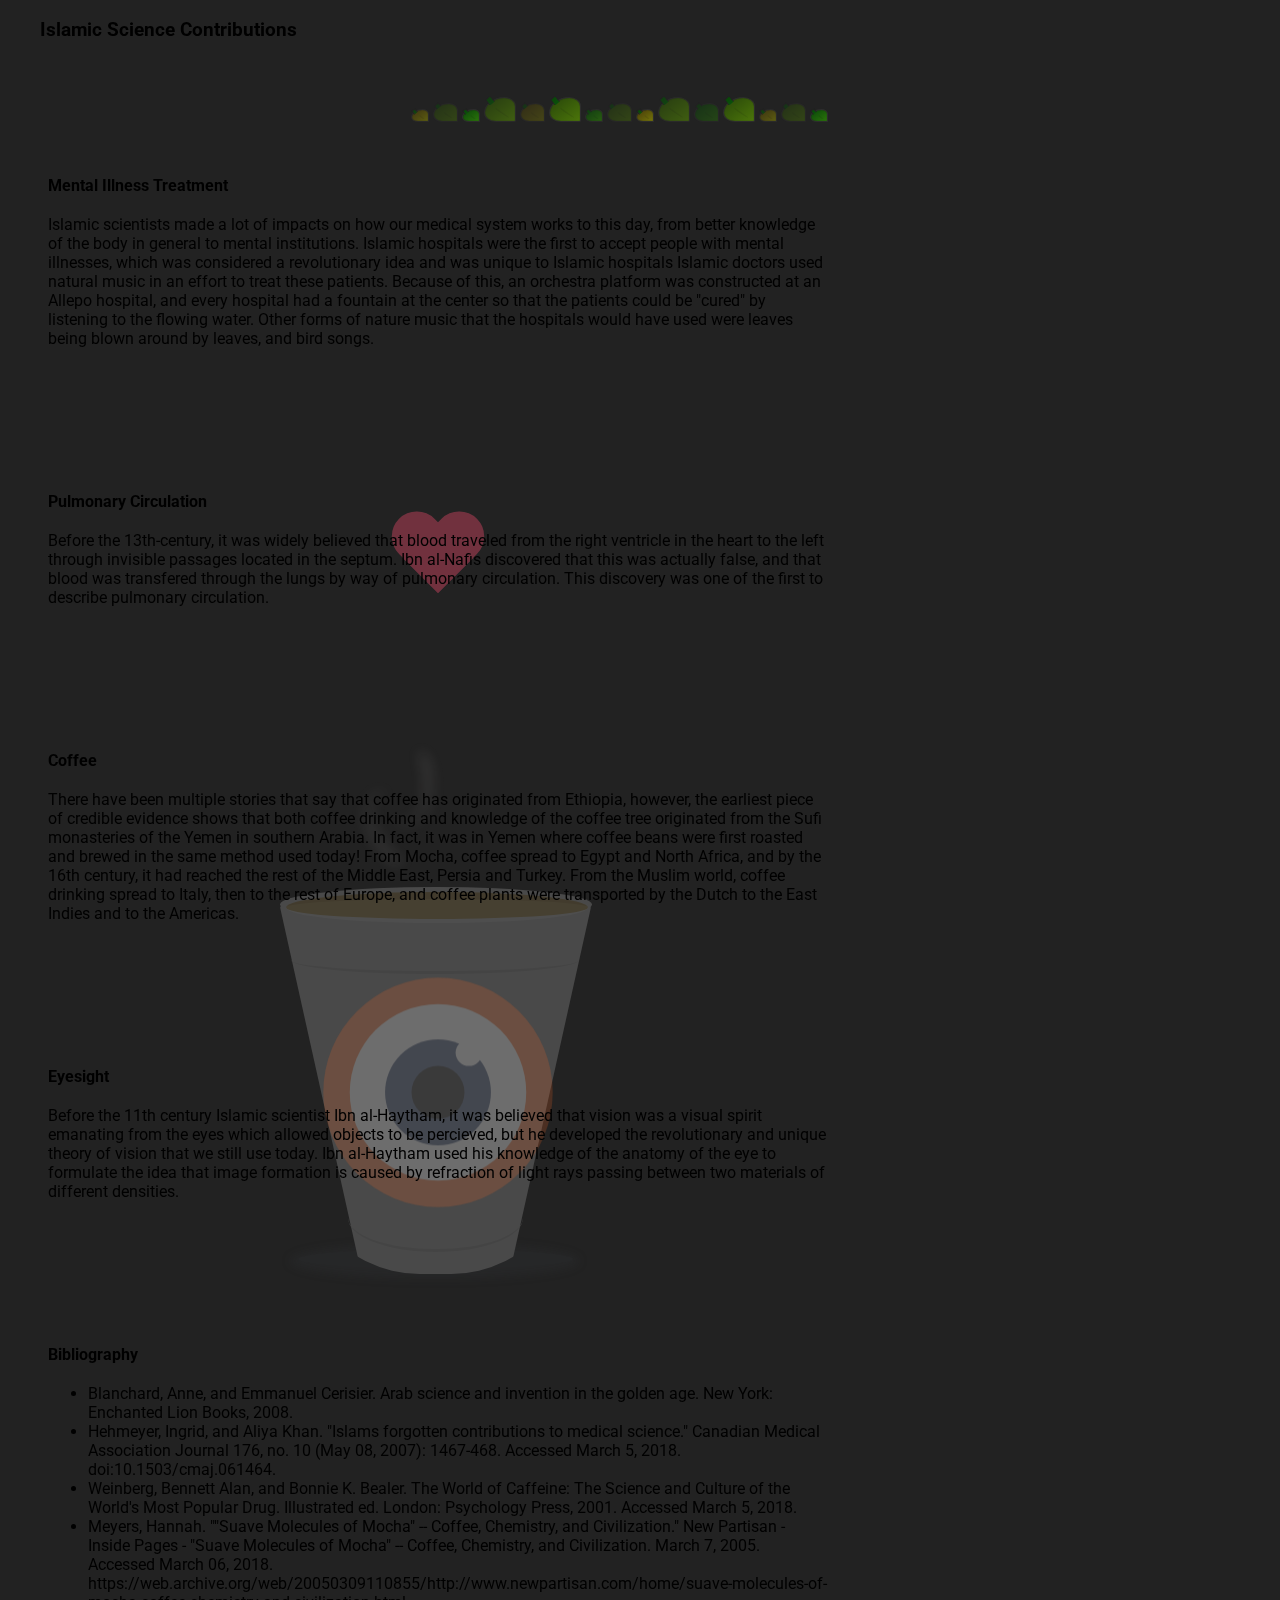
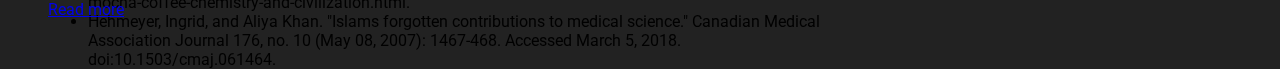
<file: index.html>
<!DOCTYPE html>
<html lang="en">

<head>
  <meta charset="utf-8">
  <meta http-equiv="X-UA-Compatible" content="IE=edge">
  <meta name="description" content="Davis Davalos-DeLosh's Islam Project">
  <meta name="viewport" content="width=device-width, initial-scale=1.0, minimum-scale=1.0">
  <title>Islamic Science</title>

  <!-- Add to homescreen for Chrome on Android -->
  <meta name="mobile-web-app-capable" content="yes">
  <link rel="icon" sizes="192x192" href="images/android-desktop.png">

  <!-- Add to homescreen for Safari on iOS -->
  <meta name="apple-mobile-web-app-capable" content="yes">
  <meta name="apple-mobile-web-app-status-bar-style" content="black">
  <meta name="apple-mobile-web-app-title" content="Islamic Science">
  <link rel="apple-touch-icon-precomposed" href="images/ios-desktop.png">

  <!-- Tile icon for Win8 (144x144 + tile color) -->
  <meta name="msapplication-TileImage" content="images/touch/ms-touch-icon-144x144-precomposed.png">
  <meta name="msapplication-TileColor" content="#3372DF">

  <link rel="shortcut icon" href="images/favicon.png">

  <!-- SEO: If your mobile URL is different from the desktop URL, add a canonical link to the desktop page https://developers.google.com/webmasters/smartphone-sites/feature-phones -->
  <!--
    <link rel="canonical" href="http://www.example.com/">
    -->

  <link rel="stylesheet" href="https://fonts.googleapis.com/css?family=Roboto:regular,bold,italic,thin,light,bolditalic,black,medium&amp;lang=en">
  <link rel="stylesheet" href="https://fonts.googleapis.com/icon?family=Material+Icons">
  <link rel="stylesheet" href="https://code.getmdl.io/1.3.0/material.deep_purple-pink.min.css">
  <link rel="stylesheet" href="styles.css">
</head>

<body class="mdl-demo mdl-color--grey-100 mdl-color-text--grey-700 mdl-base">
  <div class="mdl-layout mdl-js-layout mdl-layout--fixed-header">
    <header class="mdl-layout__header mdl-layout__header--scroll mdl-color--primary">
      <div class="mdl-layout--large-screen-only mdl-layout__header-row">
      </div>
      <div class="mdl-layout--large-screen-only mdl-layout__header-row">
        <h3>Islamic Science Contributions</h3>
      </div>
      <div class="mdl-layout--large-screen-only mdl-layout__header-row">
      </div>
    </header>
    <main class="mdl-layout__content">
      <div class="mdl-layout__tab-panel is-active" id="overview">
        <!-- MENTAL ILLNESS TREATMENT CARD -->
        <section class="section--center mdl-grid mdl-grid--no-spacing mdl-shadow--2dp" id="mIll">
          <audio autoplay="true" src="Sounds/leaves.mp3" style="display:none;" id="leaveSound" loop></audio>
          <div class="mdl-card mdl-cell mdl-cell--12-col-desktop mdl-cell--8-col-tablet mdl-cell--5-col-phone">
            <div class="mdl-card__supporting-text mdl-grid mdl-grid--no-spacing">
              <div id="leaves">
                <i></i>
                <i></i>
                <i></i>
                <i></i>
                <i></i>
                <i></i>
                <i></i>
                <i></i>
                <i></i>
                <i></i>
                <i></i>
                <i></i>
                <i></i>
                <i></i>
                <i></i>
              </div>
              <h4 class="mdl-cell mdl-cell--12-col">Mental Illness Treatment</h4>
              <p class="reader">
                Islamic scientists made a lot of impacts on how our medical system works to this day, from better knowledge of the body in
                general to mental institutions. Islamic hospitals were the first to accept people with mental illnesses,
                which was considered a revolutionary idea and was unique to Islamic hospitals Islamic doctors used natural
                music in an effort to treat these patients. Because of this, an orchestra platform was constructed at an
                Allepo hospital, and every hospital had a fountain at the center so that the patients could be "cured" by
                listening to the flowing water. Other forms of nature music that the hospitals would have used were leaves
                being blown around by leaves, and bird songs.
              </p>
            </div>
          </div>
        </section>
        <!-- END -->
        <!-- PULMONARY CIRCULATION CARD -->
        <section class="section--center mdl-grid mdl-grid--no-spacing mdl-shadow--2dp" id="pulm">
          <audio autoplay="true" src="Sounds/heartbeat.mp3" style="display:none;" id="heartbeat"></audio>
          <div class="mdl-card mdl-cell mdl-cell--12-col-desktop mdl-cell--8-col-tablet mdl-cell--5-col-phone">
            <div class="mdl-card__supporting-text mdl-grid mdl-grid--no-spacing">
              <h4 class="mdl-cell mdl-cell--12-col">Pulmonary Circulation</h4>
              <p class="reader">
                Before the 13th-century, it was widely believed that blood traveled from the right ventricle in the heart to the left through
                invisible passages located in the septum. Ibn al-Nafis discovered that this was actually false, and that
                blood was transfered through the lungs by way of pulmonary circulation. This discovery was one of the first
                to describe pulmonary circulation.
              </p>
              <div class="heart heart-bg"></div>
              <div class="heart heart-main"></div>
            </div>
          </div>
        </section>
        <!-- END -->
        <!-- COFFEE CARD -->
        <section class="section--center mdl-grid mdl-grid--no-spacing mdl-shadow--2dp" id="coffee">
          <audio autoplay="true" src="Sounds/coffee.mp3" style="display:none;" id="coffeeSound" loop></audio>
          <div class="mdl-card mdl-cell mdl-cell--12-col-desktop mdl-cell--8-col-tablet mdl-cell--5-col-phone">
            <div class="mdl-card__supporting-text mdl-grid mdl-grid--no-spacing">
              <h4 class="mdl-cell mdl-cell--12-col">Coffee</h4>
              <p class="reader">
                There have been multiple stories that say that coffee has originated from Ethiopia, however, the earliest piece of credible
                evidence shows that both coffee drinking and knowledge of the coffee tree originated from the Sufi monasteries
                of the Yemen in southern Arabia. In fact, it was in Yemen where coffee beans were first roasted and brewed
                in the same method used today! From Mocha, coffee spread to Egypt and North Africa, and by the 16th century,
                it had reached the rest of the Middle East, Persia and Turkey. From the Muslim world, coffee drinking spread
                to Italy, then to the rest of Europe, and coffee plants were transported by the Dutch to the East Indies
                and to the Americas.
              </p>
              <div class="coffee">
                <span class="steam"></span>
                <div class="coffee-bg-lid"></div>
                <div class="coffee-rim"></div>
                <div class="coffee-rim-bt"></div>
                <div class="coffee-color"></div>
                <div class="coffee-cup"></div>
                <div class="coffee-shadow"></div>
              </div>
            </div>
          </div>
        </section>
        <!-- END -->
        <!-- EYESIGHT CARD -->
        <section class="section--center mdl-grid mdl-grid--no-spacing mdl-shadow--2dp" id="eye">
          <audio autoplay="true" src="Sounds/blink.mp3" style="display:none;" id="blink"></audio>
          <div class="mdl-card mdl-cell mdl-cell--12-col-desktop mdl-cell--8-col-tablet mdl-cell--5-col-phone">
            <div class="mdl-card__supporting-text mdl-grid mdl-grid--no-spacing">
              <h4 class="mdl-cell mdl-cell--12-col">Eyesight</h4>
              <p class="reader">
                Before the 11th century Islamic scientist Ibn al-Haytham, it was believed that vision was a visual spirit emanating from
                the eyes which allowed objects to be percieved, but he developed the revolutionary and unique theory of vision
                that we still use today. Ibn al-Haytham used his knowledge of the anatomy of the eye to formulate the idea
                that image formation is caused by refraction of light rays passing between two materials of different densities.
              </p>
            </div>
            <svg class="eye" xmlns="http://www.w3.org/2000/svg" viewBox="0 0 850 850">
              <!-- Mask -->
              <defs>
                <clipPath id="eye-mask">
                  <circle class="eye-open" cx="325" cy="325" r="325" fill="#f26423" />
                  <ellipse class="eye-closed" cx="325" cy="300" rx="325" ry="6" fill="none" />
                </clipPath>
              </defs>

              <!-- Default eye circles -->
              <g class="group-eye" transform="translate(100 100)">
                <circle class="circle-orange" cx="325" cy="325" r="325" fill="#f26423" />
                <circle class="circle-white" cx="325" cy="325" r="250" fill="#fff" clip-path="url(#eye-mask)" />

                <g class="pupil">
                  <circle class="circle-blue" cx="325" cy="325" r="150" fill="#31436a" clip-path="url(#eye-mask)" />
                  <circle class="circle-white-small" cx="412.5" cy="212.5" r="37.5" fill="#fff" clip-path="url(#eye-mask)" />
                  <circle class="circle-black" cx="325" cy="325" r="75" clip-path="url(#eye-mask)" />
                </g>
              </g>
            </svg>
          </div>
        </section>
        <!-- END -->
        <!-- BIBLIOGRAPHY CARD -->
        <section class="section--center mdl-grid mdl-grid--no-spacing mdl-shadow--2dp" id="mIll">
          <div class="mdl-card mdl-cell mdl-cell--12-col-desktop mdl-cell--8-col-tablet mdl-cell--5-col-phone">
            <div class="mdl-card__supporting-text mdl-grid mdl-grid--no-spacing">
              <h4 class="mdl-cell mdl-cell--12-col">Bibliography</h4>
              <ul class="reader">
                <li> Blanchard, Anne, and Emmanuel Cerisier. Arab science and invention in the golden age. New York: Enchanted
                  Lion Books, 2008.
                </li>
                <li>
                  Hehmeyer, Ingrid, and Aliya Khan. "Islams forgotten contributions to medical science." Canadian Medical Association Journal
                  176, no. 10 (May 08, 2007): 1467-468. Accessed March 5, 2018. doi:10.1503/cmaj.061464.
                </li>
                <li>
                  Weinberg, Bennett Alan, and Bonnie K. Bealer. The World of Caffeine: The Science and Culture of the World's Most Popular
                  Drug. Illustrated ed. London: Psychology Press, 2001. Accessed March 5, 2018.
                </li>
                <li>
                  Meyers, Hannah. ""Suave Molecules of Mocha" -- Coffee, Chemistry, and Civilization." New Partisan - Inside Pages - "Suave
                  Molecules of Mocha" -- Coffee, Chemistry, and Civilization. March 7, 2005. Accessed March 06, 2018. https://web.archive.org/web/20050309110855/http://www.newpartisan.com/home/suave-molecules-of-mocha-coffee-chemistry-and-civilization.html.

                </li>
                <li>
                  Hehmeyer, Ingrid, and Aliya Khan. "Islams forgotten contributions to medical science." Canadian Medical Association Journal
                  176, no. 10 (May 08, 2007): 1467-468. Accessed March 5, 2018. doi:10.1503/cmaj.061464.
                </li>
              </ul>
            </div>
          </div>
        </section>
        <!-- END -->
      </div>
    </main>
  </div>
  <script src="https://code.getmdl.io/1.3.0/material.min.js"></script>
  <script src="https://code.jquery.com/jquery-3.3.1.min.js"></script>
  <script src="readmore.min.js"></script>
  <script src="jquery.visible.min.js"></script>
  <script src="beautiful.js"></script>
  <script src="script.js"></script>
</body>

</html>
</file>
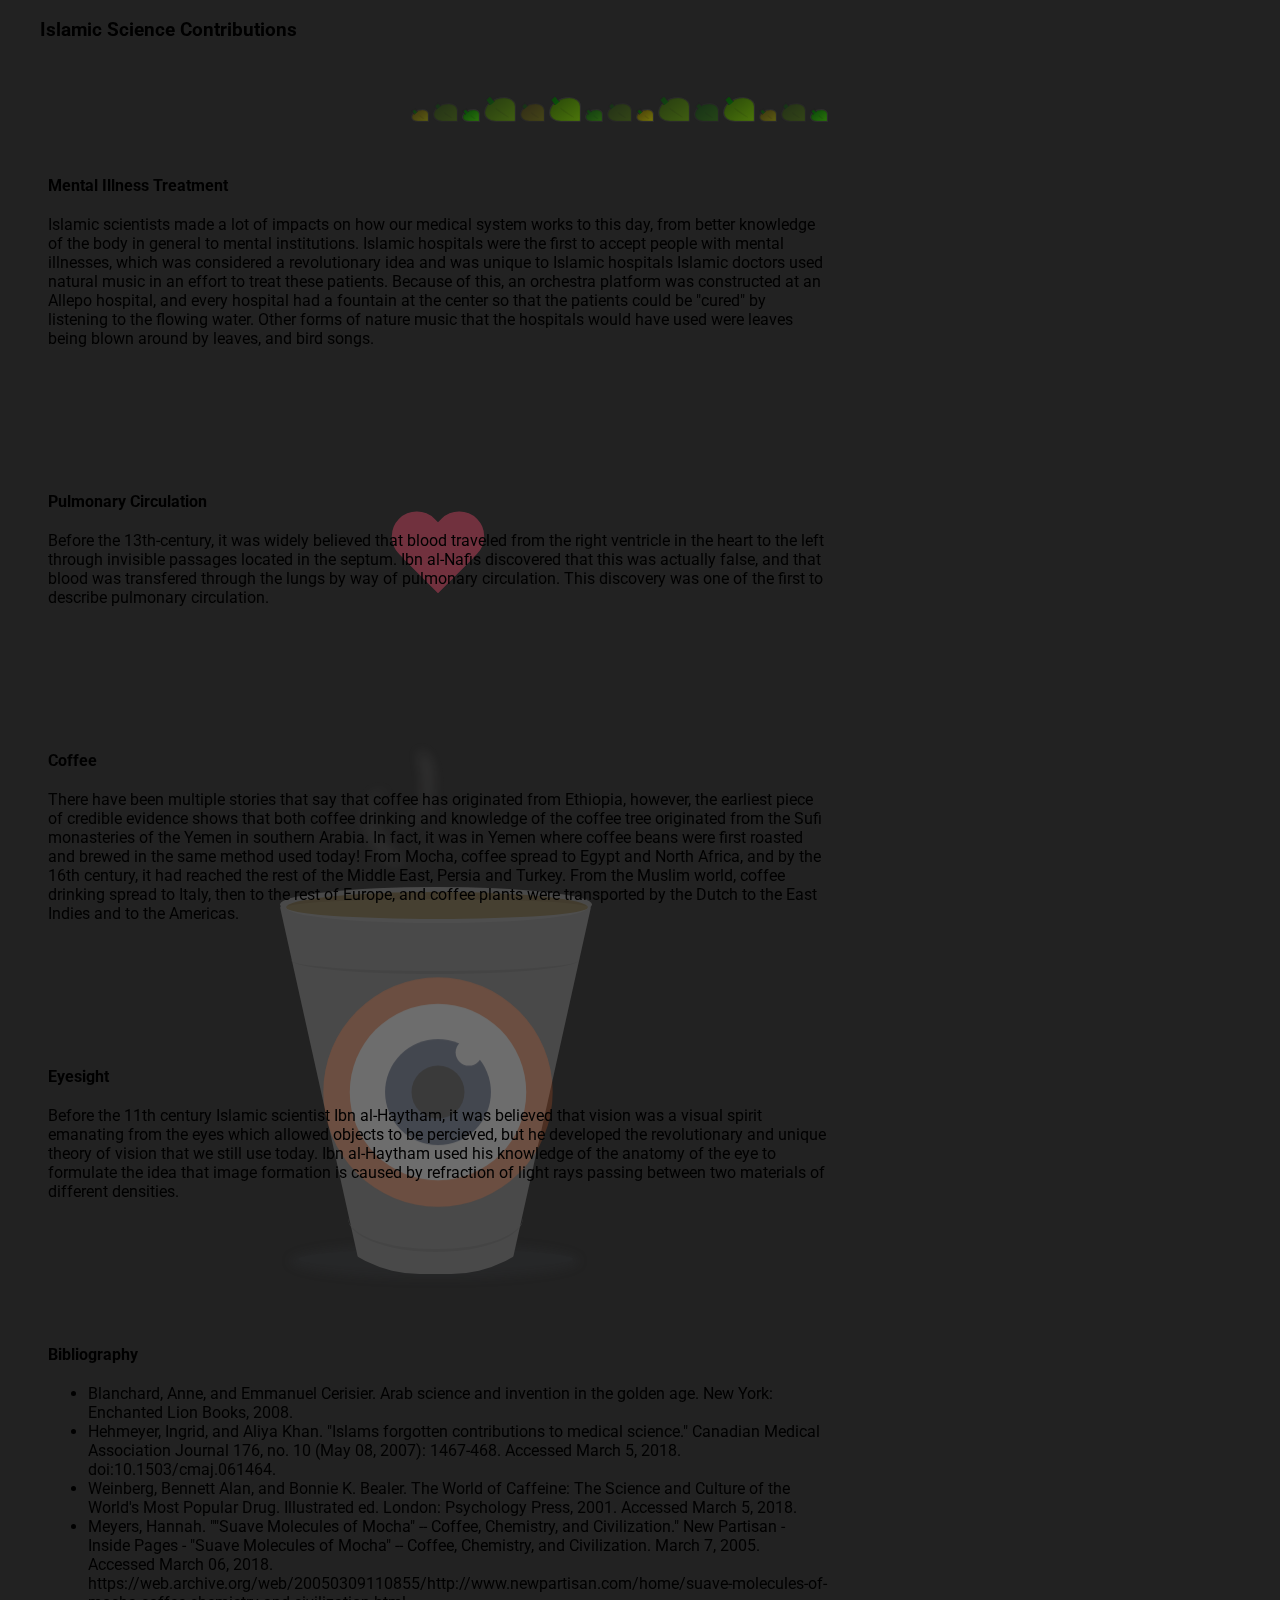
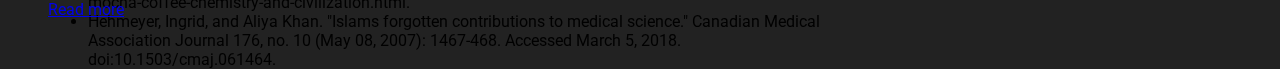
<file: medicine.html>
<!DOCTYPE html>
<html lang="en">

<head>
  <meta charset="utf-8">
  <meta http-equiv="X-UA-Compatible" content="IE=edge">
  <meta name="description" content="Davis Davalos-DeLosh's Islam Project">
  <meta name="viewport" content="width=device-width, initial-scale=1.0, minimum-scale=1.0">
  <title>Islamic Science</title>

  <!-- Add to homescreen for Chrome on Android -->
  <meta name="mobile-web-app-capable" content="yes">
  <link rel="icon" sizes="192x192" href="images/android-desktop.png">

  <!-- Add to homescreen for Safari on iOS -->
  <meta name="apple-mobile-web-app-capable" content="yes">
  <meta name="apple-mobile-web-app-status-bar-style" content="black">
  <meta name="apple-mobile-web-app-title" content="Islamic Science">
  <link rel="apple-touch-icon-precomposed" href="images/ios-desktop.png">

  <!-- Tile icon for Win8 (144x144 + tile color) -->
  <meta name="msapplication-TileImage" content="images/touch/ms-touch-icon-144x144-precomposed.png">
  <meta name="msapplication-TileColor" content="#3372DF">

  <link rel="shortcut icon" href="images/favicon.png">

  <!-- SEO: If your mobile URL is different from the desktop URL, add a canonical link to the desktop page https://developers.google.com/webmasters/smartphone-sites/feature-phones -->
  <!--
    <link rel="canonical" href="http://www.example.com/">
    -->

  <link rel="stylesheet" href="https://fonts.googleapis.com/css?family=Roboto:regular,bold,italic,thin,light,bolditalic,black,medium&amp;lang=en">
  <link rel="stylesheet" href="https://fonts.googleapis.com/icon?family=Material+Icons">
  <link rel="stylesheet" href="https://code.getmdl.io/1.3.0/material.deep_purple-pink.min.css">
  <link rel="stylesheet" href="styles.css">
</head>

<body class="mdl-demo mdl-color--grey-100 mdl-color-text--grey-700 mdl-base">
  <div class="mdl-layout mdl-js-layout mdl-layout--fixed-header">
    <header class="mdl-layout__header mdl-layout__header--scroll mdl-color--primary">
      <div class="mdl-layout--large-screen-only mdl-layout__header-row">
      </div>
      <div class="mdl-layout--large-screen-only mdl-layout__header-row">
        <h3>Islamic Science Contributions</h3>
      </div>
      <div class="mdl-layout--large-screen-only mdl-layout__header-row">
      </div>
    </header>
    <main class="mdl-layout__content">
      <div class="mdl-layout__tab-panel is-active" id="overview">
        <!-- MENTAL ILLNESS TREATMENT CARD -->
        <section class="section--center mdl-grid mdl-grid--no-spacing mdl-shadow--2dp" id="mIll">
          <audio autoplay="true" src="Sounds/leaves.mp3" style="display:none;" id="leaveSound" loop></audio>
          <div class="mdl-card mdl-cell mdl-cell--12-col-desktop mdl-cell--8-col-tablet mdl-cell--5-col-phone">
            <div class="mdl-card__supporting-text mdl-grid mdl-grid--no-spacing">
              <div id="leaves">
                <i></i>
                <i></i>
                <i></i>
                <i></i>
                <i></i>
                <i></i>
                <i></i>
                <i></i>
                <i></i>
                <i></i>
                <i></i>
                <i></i>
                <i></i>
                <i></i>
                <i></i>
              </div>
              <h4 class="mdl-cell mdl-cell--12-col">Mental Illness Treatment</h4>
              <p class="reader">
                Islamic scientists made a lot of impacts on how our medical system works to this day, from better knowledge of the body in
                general to mental institutions. Islamic hospitals were the first to accept people with mental illnesses,
                which was considered a revolutionary idea and was unique to Islamic hospitals Islamic doctors used natural
                music in an effort to treat these patients. Because of this, an orchestra platform was constructed at an
                Allepo hospital, and every hospital had a fountain at the center so that the patients could be "cured" by
                listening to the flowing water. Other forms of nature music that the hospitals would have used were leaves
                being blown around by leaves, and bird songs.
              </p>
            </div>
          </div>
        </section>
        <!-- END -->
        <!-- PULMONARY CIRCULATION CARD -->
        <section class="section--center mdl-grid mdl-grid--no-spacing mdl-shadow--2dp" id="pulm">
          <audio autoplay="true" src="Sounds/heartbeat.mp3" style="display:none;" id="heartbeat"></audio>
          <div class="mdl-card mdl-cell mdl-cell--12-col-desktop mdl-cell--8-col-tablet mdl-cell--5-col-phone">
            <div class="mdl-card__supporting-text mdl-grid mdl-grid--no-spacing">
              <h4 class="mdl-cell mdl-cell--12-col">Pulmonary Circulation</h4>
              <p class="reader">
                Before the 13th-century, it was widely believed that blood traveled from the right ventricle in the heart to the left through
                invisible passages located in the septum. Ibn al-Nafis discovered that this was actually false, and that
                blood was transfered through the lungs by way of pulmonary circulation. This discovery was one of the first
                to describe pulmonary circulation.
              </p>
              <div class="heart heart-bg"></div>
              <div class="heart heart-main"></div>
            </div>
          </div>
        </section>
        <!-- END -->
        <!-- COFFEE CARD -->
        <section class="section--center mdl-grid mdl-grid--no-spacing mdl-shadow--2dp" id="coffee">
          <audio autoplay="true" src="Sounds/coffee.mp3" style="display:none;" id="coffeeSound" loop></audio>
          <div class="mdl-card mdl-cell mdl-cell--12-col-desktop mdl-cell--8-col-tablet mdl-cell--5-col-phone">
            <div class="mdl-card__supporting-text mdl-grid mdl-grid--no-spacing">
              <h4 class="mdl-cell mdl-cell--12-col">Coffee</h4>
              <p class="reader">
                There have been multiple stories that say that coffee has originated from Ethiopia, however, the earliest piece of credible
                evidence shows that both coffee drinking and knowledge of the coffee tree originated from the Sufi monasteries
                of the Yemen in southern Arabia. In fact, it was in Yemen where coffee beans were first roasted and brewed
                in the same method used today! From Mocha, coffee spread to Egypt and North Africa, and by the 16th century,
                it had reached the rest of the Middle East, Persia and Turkey. From the Muslim world, coffee drinking spread
                to Italy, then to the rest of Europe, and coffee plants were transported by the Dutch to the East Indies
                and to the Americas.
              </p>
              <div class="coffee">
                <span class="steam"></span>
                <div class="coffee-bg-lid"></div>
                <div class="coffee-rim"></div>
                <div class="coffee-rim-bt"></div>
                <div class="coffee-color"></div>
                <div class="coffee-cup"></div>
                <div class="coffee-shadow"></div>
              </div>
            </div>
          </div>
        </section>
        <!-- END -->
        <!-- EYESIGHT CARD -->
        <section class="section--center mdl-grid mdl-grid--no-spacing mdl-shadow--2dp" id="eye">
          <audio autoplay="true" src="Sounds/blink.mp3" style="display:none;" id="blink"></audio>
          <div class="mdl-card mdl-cell mdl-cell--12-col-desktop mdl-cell--8-col-tablet mdl-cell--5-col-phone">
            <div class="mdl-card__supporting-text mdl-grid mdl-grid--no-spacing">
              <h4 class="mdl-cell mdl-cell--12-col">Eyesight</h4>
              <p class="reader">
                Before the 11th century Islamic scientist Ibn al-Haytham, it was believed that vision was a visual spirit emanating from
                the eyes which allowed objects to be percieved, but he developed the revolutionary and unique theory of vision
                that we still use today. Ibn al-Haytham used his knowledge of the anatomy of the eye to formulate the idea
                that image formation is caused by refraction of light rays passing between two materials of different densities.
              </p>
            </div>
            <svg class="eye" xmlns="http://www.w3.org/2000/svg" viewBox="0 0 850 850">
              <!-- Mask -->
              <defs>
                <clipPath id="eye-mask">
                  <circle class="eye-open" cx="325" cy="325" r="325" fill="#f26423" />
                  <ellipse class="eye-closed" cx="325" cy="300" rx="325" ry="6" fill="none" />
                </clipPath>
              </defs>

              <!-- Default eye circles -->
              <g class="group-eye" transform="translate(100 100)">
                <circle class="circle-orange" cx="325" cy="325" r="325" fill="#f26423" />
                <circle class="circle-white" cx="325" cy="325" r="250" fill="#fff" clip-path="url(#eye-mask)" />

                <g class="pupil">
                  <circle class="circle-blue" cx="325" cy="325" r="150" fill="#31436a" clip-path="url(#eye-mask)" />
                  <circle class="circle-white-small" cx="412.5" cy="212.5" r="37.5" fill="#fff" clip-path="url(#eye-mask)" />
                  <circle class="circle-black" cx="325" cy="325" r="75" clip-path="url(#eye-mask)" />
                </g>
              </g>
            </svg>
          </div>
        </section>
        <!-- END -->
        <!-- BIBLIOGRAPHY CARD -->
        <section class="section--center mdl-grid mdl-grid--no-spacing mdl-shadow--2dp" id="mIll">
          <div class="mdl-card mdl-cell mdl-cell--12-col-desktop mdl-cell--8-col-tablet mdl-cell--5-col-phone">
            <div class="mdl-card__supporting-text mdl-grid mdl-grid--no-spacing">
              <h4 class="mdl-cell mdl-cell--12-col">Bibliography</h4>
              <ul class="reader">
                <li> Blanchard, Anne, and Emmanuel Cerisier. Arab science and invention in the golden age. New York: Enchanted
                  Lion Books, 2008.
                </li>
                <li>
                  Hehmeyer, Ingrid, and Aliya Khan. "Islams forgotten contributions to medical science." Canadian Medical Association Journal
                  176, no. 10 (May 08, 2007): 1467-468. Accessed March 5, 2018. doi:10.1503/cmaj.061464.
                </li>
                <li>
                  Weinberg, Bennett Alan, and Bonnie K. Bealer. The World of Caffeine: The Science and Culture of the World's Most Popular
                  Drug. Illustrated ed. London: Psychology Press, 2001. Accessed March 5, 2018.
                </li>
                <li>
                  Meyers, Hannah. ""Suave Molecules of Mocha" -- Coffee, Chemistry, and Civilization." New Partisan - Inside Pages - "Suave
                  Molecules of Mocha" -- Coffee, Chemistry, and Civilization. March 7, 2005. Accessed March 06, 2018. https://web.archive.org/web/20050309110855/http://www.newpartisan.com/home/suave-molecules-of-mocha-coffee-chemistry-and-civilization.html.

                </li>
                <li>
                  Hehmeyer, Ingrid, and Aliya Khan. "Islams forgotten contributions to medical science." Canadian Medical Association Journal
                  176, no. 10 (May 08, 2007): 1467-468. Accessed March 5, 2018. doi:10.1503/cmaj.061464.
                </li>
              </ul>
            </div>
          </div>
        </section>
        <!-- END -->
      </div>
    </main>
  </div>
  <script src="https://code.getmdl.io/1.3.0/material.min.js"></script>
  <script src="https://code.jquery.com/jquery-3.3.1.min.js"></script>
  <script src="readmore.min.js"></script>
  <script src="jquery.visible.min.js"></script>
  <script src="beautiful.js"></script>
  <script src="script.js"></script>
</body>

</html>
</file>
<file: styles.css>
/**
 * Copyright 2015 Google Inc. All Rights Reserved.
 *
 * Licensed under the Apache License, Version 2.0 (the "License");
 * you may not use this file except in compliance with the License.
 * You may obtain a copy of the License at
 *
 *      http://www.apache.org/licenses/LICENSE-2.0
 *
 * Unless required by applicable law or agreed to in writing, software
 * distributed under the License is distributed on an "AS IS" BASIS,
 * WITHOUT WARRANTIES OR CONDITIONS OF ANY KIND, either express or implied.
 * See the License for the specific language governing permissions and
 * limitations under the License.
 */

body {
  background: #222;
}

/* leaf animations */

#leaves {
  position: relative;
  top: -50px;
  width: 100%;
  text-align: right;
}

#leaves i {
  display: inline-block;
  width: 200px;
  height: 150px;
  background: linear-gradient(to bottom right, #309900, #005600);
  transform: skew(20deg);
  border-radius: 5% 40% 70%;
  box-shadow: inset 0px 0px 1px #222;
  border: 1px solid #333;
  z-index: 1;
  -webkit-animation: falling 5s 0s infinite;
  animation: falling 5s 0s infinite;
}

#leaves i:nth-of-type(2n) {
  -webkit-animation: falling2 5s 0s infinite;
  animation: falling2 5s 0s infinite;
}

#leaves i:nth-of-type(3n) {
  -webkit-animation: falling3 5s 0s infinite;
  animation: falling3 5s 0s infinite;
}

#leaves i:before {
  position: absolute;
  content: '';
  top: 117px;
  right: 9px;
  height: 27px;
  width: 32px;
  transform: rotate(49deg);
  border-radius: 0% 15% 15% 0%;
  border-top: 1px solid #222;
  border-bottom: 1px solid #222;
  border-left: 0px solid #222;
  border-right: 1px solid #222;
  background: linear-gradient(to right, rgba(0, 100, 0, 1), #005600);
  z-index: 1;
}

#leaves i:after {
  content: '';
  height: 125px;
  width: 10px;
  background: linear-gradient(to right, rgba(0, 0, 0, .15), rgba(0, 0, 0, 0));
  display: block;
  transform: rotate(125deg);
  position: absolute;
  left: 85px;
  border-radius: 50%;
}

#leaves i:nth-of-type(n) {
  height: 23px;
  width: 30px;
}

#leaves i:nth-of-type(n):before {
  width: 7px;
  height: 5px;
  top: 17px;
  right: 1px;
}

#leaves i:nth-of-type(n):after {
  width: 2px;
  height: 17px;
  left: 12px;
  top: 0px;
}

#leaves i:nth-of-type(2n+1) {
  height: 11px;
  width: 16px;
}

#leaves i:nth-of-type(2n+1):before {
  width: 4px;
  height: 3px;
  top: 7px;
  right: 0px;
}

#leaves i:nth-of-type(2n+1):after {
  width: 2px;
  height: 6px;
  left: 5px;
  top: 1px;
}

#leaves i:nth-of-type(3n+2) {
  height: 17px;
  width: 23px;
}

#leaves i:nth-of-type(3n+2):before {
  height: 4px;
  width: 4px;
  top: 12px;
  right: 1px;
}

#leaves i:nth-of-type(3n+2):after {
  height: 10px;
  width: 2px;
  top: 1px;
  left: 8px;
}

#leaves i:nth-of-type(n) {
  -webkit-animation-delay: 1.9s;
  animation-delay: 1.9s;
}

#leaves i:nth-of-type(2n) {
  -webkit-animation-delay: 3.9s;
  animation-delay: 3.9s;
}

#leaves i:nth-of-type(3n) {
  -webkit-animation-delay: 2.3s;
  animation-delay: 2.3s;
}

#leaves i:nth-of-type(4n) {
  -webkit-animation-delay: 4.4s;
  animation-delay: 4.4s;
}

#leaves i:nth-of-type(5n) {
  -webkit-animation-delay: 5s;
  animation-delay: 5s;
}

#leaves i:nth-of-type(6n) {
  -webkit-animation-delay: 3.5s;
  animation-delay: 3.5s;
}

#leaves i:nth-of-type(7n) {
  -webkit-animation-delay: 2.8s;
  animation-delay: 2.8s;
}

#leaves i:nth-of-type(8n) {
  -webkit-animation-delay: 1.5s;
  animation-delay: 1.5s;
}

#leaves i:nth-of-type(9n) {
  -webkit-animation-delay: 3.3s;
  animation-delay: 3.3s;
}

#leaves i:nth-of-type(10n) {
  -webkit-animation-delay: 2.5s;
  animation-delay: 2.5s;
}

#leaves i:nth-of-type(11n) {
  -webkit-animation-delay: 1.2s;
  animation-delay: 1.2s;
}

#leaves i:nth-of-type(12n) {
  -webkit-animation-delay: 4.1s;
  animation-delay: 4.1s;
}

#leaves i:nth-of-type(13n) {
  -webkit-animation-delay: 1s;
  animation-delay: 1s;
}

#leaves i:nth-of-type(14n) {
  -webkit-animation-delay: 4.7s;
  animation-delay: 4.7s;
}

#leaves i:nth-of-type(15n) {
  -webkit-animation-delay: 3s;
  animation-delay: 3s;
}

#leaves i:nth-of-type(n) {
  background: linear-gradient(to bottom right, #309900, #005600);
}

#leaves i:nth-of-type(2n+2) {
  background: linear-gradient(to bottom right, #5e9900, #2b5600);
}

#leaves i:nth-of-type(4n+1) {
  background: linear-gradient(to bottom right, #990, #564500);
}

#leaves i:nth-of-type(n) {
  opacity: .7;
}

#leaves i:nth-of-type(3n+1) {
  opacity: .5;
}

#leaves i:nth-of-type(3n+2) {
  opacity: .3;
}

#leaves i:nth-of-type(n) {
  transform: rotate(180deg);
}

#leaves i:nth-of-type(n) {
  -webkit-animation-timing-function: ease-in-out;
}

@-webkit-keyframes falling {
  0% {
    -webkit-transform: translate3d(300, 0, 0) rotate(0deg);
  }
  100% {
    -webkit-transform: translate3d(-350px, 700px, 0) rotate(90deg);
    opacity: 0;
  }
}

@-webkit-keyframes falling3 {
  0% {
    -webkit-transform: translate3d(0, 0, 0) rotate(-20deg);
  }
  100% {
    -webkit-transform: translate3d(-230px, 640px, 0) rotate(-70deg);
    opacity: 0;
  }
}

@-webkit-keyframes falling2 {
  0% {
    -webkit-transform: translate3d(0, 0, 0) rotate(90deg);
  }
  100% {
    -webkit-transform: translate3d(-400px, 680px, 0) rotate(0deg);
    opacity: 0;
  }
}

html,
body {
  font-family: 'Roboto', 'Helvetica', sans-serif;
  margin: 0;
  padding: 0;
}

.mdl-demo .mdl-layout__header-row {
  padding-left: 40px;
}

.mdl-demo .mdl-layout.is-small-screen .mdl-layout__header-row h3 {
  font-size: inherit;
}

.mdl-demo .mdl-layout__tab-bar-button {
  display: none;
}

.mdl-demo .mdl-layout.is-small-screen .mdl-layout__tab-bar .mdl-button {
  display: none;
}

.mdl-demo .mdl-layout:not(.is-small-screen) .mdl-layout__tab-bar,
.mdl-demo .mdl-layout:not(.is-small-screen) .mdl-layout__tab-bar-container {
  overflow: visible;
}

.mdl-demo .mdl-layout__tab-bar-container {
  height: 64px;
}

.mdl-demo .mdl-layout__tab-bar {
  padding: 0;
  padding-left: 16px;
  box-sizing: border-box;
  height: 100%;
  width: 100%;
}

.mdl-demo .mdl-layout__tab-bar .mdl-layout__tab {
  height: 64px;
  line-height: 64px;
}

.mdl-demo .mdl-layout__tab-bar .mdl-layout__tab.is-active::after {
  background-color: white;
  height: 4px;
}

.mdl-demo main>.mdl-layout__tab-panel {
  padding: 8px;
  padding-top: 48px;
}

.mdl-demo .mdl-card {
  height: auto;
  display: -webkit-flex;
  display: -ms-flexbox;
  display: flex;
  -webkit-flex-direction: column;
  -ms-flex-direction: column;
  flex-direction: column;
}

.mdl-demo .mdl-card>* {
  height: auto;
}

.mdl-demo .mdl-card .mdl-card__supporting-text {
  margin: 40px;
  -webkit-flex-grow: 1;
  -ms-flex-positive: 1;
  flex-grow: 1;
  padding: 0;
  color: inherit;
  width: calc(100% - 80px);
}

.mdl-demo.mdl-demo .mdl-card__supporting-text h4 {
  margin-top: 0;
  margin-bottom: 20px;
}

.mdl-demo .mdl-card__actions {
  margin: 0;
  padding: 4px 40px;
  color: inherit;
}

.mdl-demo .mdl-card__actions a {
  color: #00BCD4;
  margin: 0;
}

.mdl-demo .mdl-card__actions a:hover,
.mdl-demo .mdl-card__actions a:active {
  color: inherit;
  background-color: transparent;
}

.mdl-demo .mdl-card__supporting-text+.mdl-card__actions {
  border-top: 1px solid rgba(0, 0, 0, 0.12);
}

.mdl-demo #add {
  position: absolute;
  right: 40px;
  top: 36px;
  z-index: 999;
}

.mdl-demo .mdl-layout__content section:not(:last-of-type) {
  position: relative;
  margin-bottom: 48px;
}

.mdl-demo section.section--center {
  max-width: 860px;
}

.mdl-demo #features section.section--center {
  max-width: 620px;
}

.mdl-demo section>header {
  display: -webkit-flex;
  display: -ms-flexbox;
  display: flex;
  -webkit-align-items: center;
  -ms-flex-align: center;
  align-items: center;
  -webkit-justify-content: center;
  -ms-flex-pack: center;
  justify-content: center;
}

.mdl-demo section>.section__play-btn {
  min-height: 200px;
}

.mdl-demo section>header>.material-icons {
  font-size: 3rem;
}

.mdl-demo section>button {
  position: absolute;
  z-index: 99;
  top: 8px;
  right: 8px;
}

.mdl-demo section .section__circle {
  display: -webkit-flex;
  display: -ms-flexbox;
  display: flex;
  -webkit-align-items: center;
  -ms-flex-align: center;
  align-items: center;
  -webkit-justify-content: flex-start;
  -ms-flex-pack: start;
  justify-content: flex-start;
  -webkit-flex-grow: 0;
  -ms-flex-positive: 0;
  flex-grow: 0;
  -webkit-flex-shrink: 1;
  -ms-flex-negative: 1;
  flex-shrink: 1;
}

.mdl-demo section .section__text {
  -webkit-flex-grow: 1;
  -ms-flex-positive: 1;
  flex-grow: 1;
  -webkit-flex-shrink: 0;
  -ms-flex-negative: 0;
  flex-shrink: 0;
  padding-top: 8px;
}

.mdl-demo section .section__text h5 {
  font-size: inherit;
  margin: 0;
  margin-bottom: 0.5em;
}

.mdl-demo section .section__text a {
  text-decoration: none;
}

.mdl-demo section .section__circle-container>.section__circle-container__circle {
  width: 64px;
  height: 64px;
  border-radius: 32px;
  margin: 8px 0;
}

.mdl-demo section.section--footer .section__circle--big {
  width: 100px;
  height: 100px;
  border-radius: 50px;
  margin: 8px 32px;
}

.mdl-demo .is-small-screen section.section--footer .section__circle--big {
  width: 50px;
  height: 50px;
  border-radius: 25px;
  margin: 8px 16px;
}

.mdl-demo section.section--footer {
  padding: 64px 0;
  margin: 0 -8px -8px -8px;
}

.mdl-demo section.section--center .section__text:not(:last-child) {
  border-bottom: 1px solid rgba(0, 0, 0, .13);
}

.mdl-demo .mdl-card .mdl-card__supporting-text>h3:first-child {
  margin-bottom: 24px;
}

.mdl-demo .mdl-layout__tab-panel:not(#overview) {
  background-color: white;
}

.mdl-demo #features section {
  margin-bottom: 72px;
}

.mdl-demo #features h4,
#features h5 {
  margin-bottom: 16px;
}

.mdl-demo .toc {
  border-left: 4px solid #C1EEF4;
  margin: 24px;
  padding: 0;
  padding-left: 8px;
  display: -webkit-flex;
  display: -ms-flexbox;
  display: flex;
  -webkit-flex-direction: column;
  -ms-flex-direction: column;
  flex-direction: column;
}

.mdl-demo .toc h4 {
  font-size: 0.9rem;
  margin-top: 0;
}

.mdl-demo .toc a {
  color: #4DD0E1;
  text-decoration: none;
  font-size: 16px;
  line-height: 28px;
  display: block;
}

.mdl-demo .mdl-menu__container {
  z-index: 99;
}

.heart {
  position: absolute;
  width: 100px;
  height: 90px;
  top: 50%;
  left: 50%;
  margin-top: -45px;
  margin-left: -50px;
  z-index: -1;
  opacity: 0.2;
}

.heart:before,
.heart:after {
  content: '';
  position: absolute;
  top: 0;
  width: 50px;
  height: 80px;
  background: #fc2e5a;
  border-radius: 50px 50px 0 0;
}

.heart:before {
  left: 50px;
  transform: rotate(-45deg);
  transform-origin: 0 100%;
}

.heart:after {
  left: 0;
  transform: rotate(45deg);
  transform-origin: 100% 100%;
}

.heart-bg {
  animation: heart-anim 1s linear .4s infinite;
  z-index: -1;
  opacity: 0.2;
}

.heart-bg:before,
.heart-bg:after {
  background-color: #ff7693;
}

.heart-main {
  animation: pounding .5s linear infinite alternate;
}

@keyframes pounding {
  0% {
    transform: scale(1.5);
  }
  100% {
    transform: scale(1);
  }
}

@keyframes heart-anim {
  46% {
    transform: scale(1);
  }
  50% {
    transform: scale(1.3);
  }
  52% {
    transform: scale(1.5);
  }
  55% {
    transform: scale(3);
  }
  100% {
    opacity: 0;
    transform: scale(50);
  }
}

.eye {
  position: absolute;
  left: 50%;
  top: 50%;
  transform: translate(-50%, -50%);
  width: 300px;
  z-index: -1;
  opacity: 0.2;
}

.coffee {
  position: absolute;
  left: 50%;
  top: 50%;
  transform: translate(-50%, -50%);
  z-index: -1;
  width: 320px;
  height: 100%;
  margin: 0 auto 100px auto;
  opacity: 0.2;
}

.coffee-bg-lid {
  position: relative;
  top: 176px;
  left: 2px;
  border-radius: 60%;
  background: #e6e6e6;
  width: 312px;
  height: 35px;
  z-index: -5;
}

.coffee-rim,
.coffee-rim-bt {
  position: relative;
  border-radius: 50%;
  border-bottom: 3px solid #cdcdcd;
  z-index: 10;
}

.coffee-rim {
  top: 200px;
  left: 13px;
  width: 288px;
  height: 25px;
}

.coffee-rim-bt {
  top: 410px;
  left: 70px;
  width: 175px;
  height: 65px;
}

.coffee-color {
  position: relative;
  top: 50px;
  left: 8px;
  border-radius: 50%;
  border-bottom: 4px solid #fff;
  border-top: 7px solid #c0a25a;
  background: #d6b971;
  width: 302px;
  height: 20px;
  z-index: 5;
}

.coffee-cup {
  position: relative;
  top: 25px;
  border-top: 360px solid #e6e6e6;
  border-left: 80px solid transparent;
  border-right: 80px solid transparent;
  border-bottom: 16px solid #e6e6e6;
  height: 0;
  width: 155px;
  border-radius: 5% 5% 45% 45%;
  z-index: 4;
}

.coffee-shadow {
  position: relative;
  top: 0;
  left: 20px;
  background: #393c41;
  height: 20px;
  width: 275px;
  border-radius: 50%;
  box-shadow: -1px 2px 10px 8px #393c41;
}

.steam {
  position: relative;
  top: 40px;
  left: 125px;
  -webkit-animation: steam 5s linear infinite 3s;
  -moz-animation: steam 5s linear infinite 3s;
  -ms-animation: steam 5s linear infinite 3s;
  -o-animation: steam 5s linear infinite 3s;
  animation: steam 5s linear infinite 3s;
}

.steam:before,
.steam:after {
  content: " ";
  position: absolute;
  top: 0;
  left: -15px;
  border-right: 0px solid transparent;
  border-top: 2px solid #d6d2d2;
  border-left: 5px solid #d6d2d2;
  border-bottom: 2px solid transparent;
  width: 40px;
  height: 70px;
  z-index: 4;
  border-radius: 80% 0 10% 10%;
  -webkit-transform: rotate(168deg) skewY(10deg);
  -moz-transform: rotate(168deg) skewY(10deg);
  -ms-transform: rotate(168deg) skewY(10deg);
  -o-transform: rotate(168deg) skewY(10deg);
  transform: rotate(168deg) skewY(10deg);
  -webkit-filter: blur(7px);
  -moz-filter: blur(7px);
  -o-filter: blur(7px);
  -ms-filter: blur(7px);
  filter: blur(7px);
}

.steam:after {
  top: 40px;
  left: -35px;
  z-index: 4;
  border-radius: 80% 0 10% 10%;
  -webkit-transform: rotate(315deg) skewY(10deg);
  -moz-transform: rotate(315deg) skewY(10deg);
  -ms-transform: rotate(315deg) skewY(10deg);
  -o-transform: rotate(315deg) skewY(10deg);
  transform: rotate(315deg) skewY(10deg);
  -webkit-filter: blur(7px);
  -moz-filter: blur(7px);
  -o-filter: blur(7px);
  -ms-filter: blur(7px);
  filter: blur(7px);
}

@-webkit-keyframes steam {
  0% {
    top: 100px;
    opacity: .075;
    visibility: visible;
  }
  20% {
    top: 80px;
    opacity: 0.2;
  }
  40% {
    top: 60px;
    opacity: 0.4;
  }
  60% {
    top: 40px;
    opacity: 0.2;
  }
  80% {
    top: 20px;
    opacity: .075;
  }
  100% {
    top: 0px;
    opacity: 0;
    visibility: hidden;
  }
}

@-moz-keyframes steam {
  0% {
    top: 100px;
    opacity: .075;
    visibility: visible;
  }
  20% {
    top: 80px;
    opacity: 0.2;
  }
  40% {
    top: 60px;
    opacity: 0.4;
  }
  60% {
    top: 40px;
    opacity: 0.2;
  }
  80% {
    top: 20px;
    opacity: .075;
  }
  100% {
    top: 0px;
    opacity: 0;
    visibility: hidden;
  }
}

@-ms-keyframes steam {
  0% {
    top: 100px;
    opacity: .075;
    visibility: visible;
  }
  20% {
    top: 80px;
    opacity: 0.2;
  }
  40% {
    top: 60px;
    opacity: 0.4;
  }
  60% {
    top: 40px;
    opacity: 0.2;
  }
  80% {
    top: 20px;
    opacity: .075;
  }
  100% {
    top: 0px;
    opacity: 0;
    visibility: hidden;
  }
}

@-o-keyframes steam {
  0% {
    top: 100px;
    opacity: .075;
    visibility: visible;
  }
  20% {
    top: 80px;
    opacity: 0.2;
  }
  40% {
    top: 60px;
    opacity: 0.4;
  }
  60% {
    top: 40px;
    opacity: 0.2;
  }
  80% {
    top: 20px;
    opacity: .075;
  }
  100% {
    top: 0px;
    opacity: 0;
    visibility: hidden;
  }
}

@keyframes steam {
  0% {
    top: 100px;
    opacity: .075;
    visibility: visible;
  }
  20% {
    top: 80px;
    opacity: 0.2;
  }
  40% {
    top: 60px;
    opacity: 0.4;
  }
  60% {
    top: 40px;
    opacity: 0.2;
  }
  80% {
    top: 20px;
    opacity: .075;
  }
  100% {
    top: 0px;
    opacity: 0;
    visibility: hidden;
  }
}
</file>
